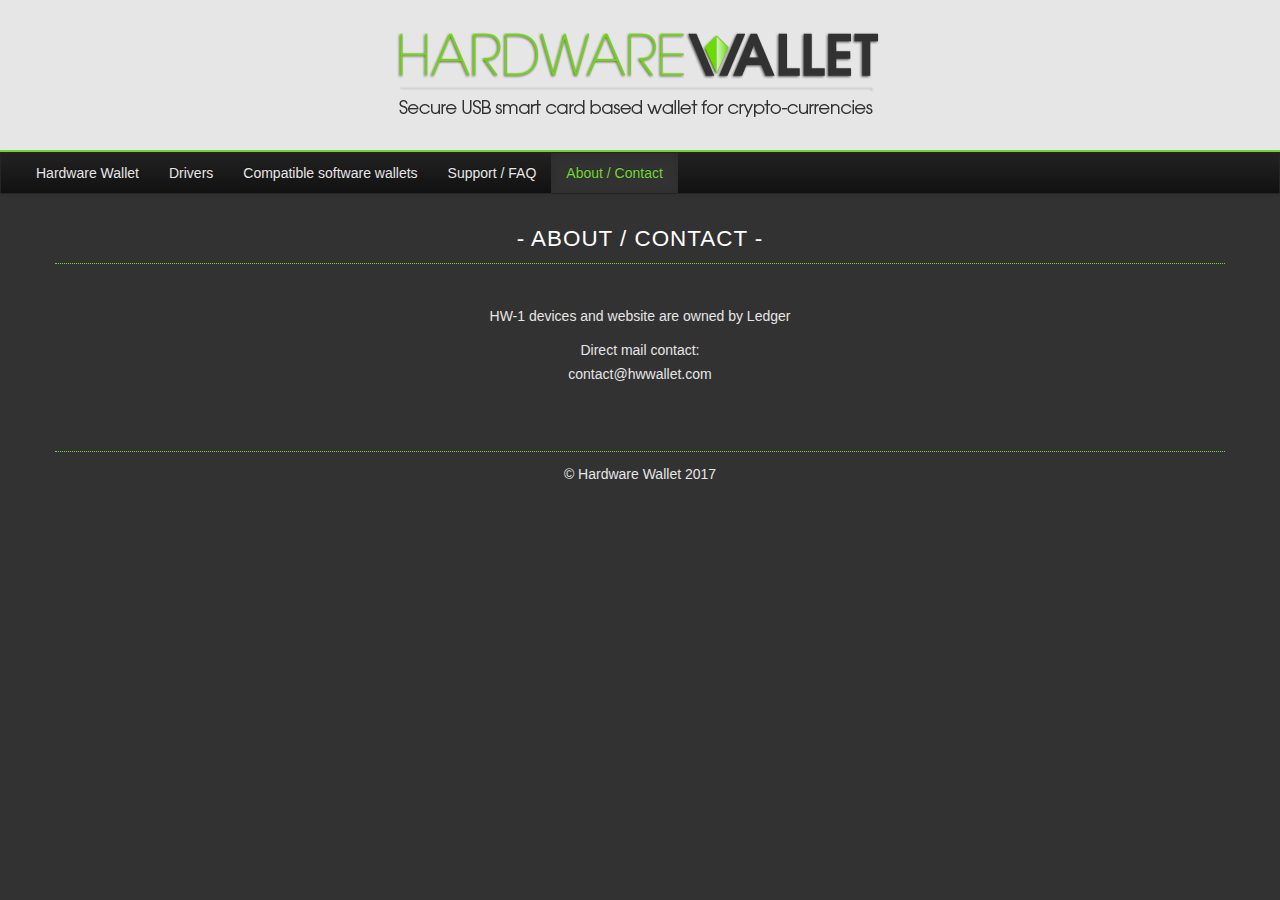
<file: contact.html>
<!DOCTYPE html>
<html lang="en" class="gr__hardwarewallet_com"><head><meta http-equiv="Content-Type" content="text/html; charset=UTF-8">
		
		<title>HardwareWallet.com - Contact</title>
		<meta name="viewport" content="width=device-width, initial-scale=1.0">
		<meta name="description" content="Smartcard implementation of a Bitcoin Hardware Wallet, providing private keys security and anti malware features">
		<meta name="author" content="">

		<!-- Le styles -->
		<link href="./HardwareWallet.com - Contact_files/bootstrap.css" rel="stylesheet">
		<!--  <style>
		  body {padding-top: 60px; /* 60px to make the container go all the way to the bottom of the topbar */}
		</style> -->
		<link href="./HardwareWallet.com - Contact_files/my-bootstrap-responsive.css" rel="stylesheet">
		<link href="./HardwareWallet.com - Contact_files/bootstrap-responsive.css" rel="stylesheet">
		<link href="./HardwareWallet.com - Contact_files/style.css" rel="stylesheet">
		<!-- HTML5 shim, for IE6-8 support of HTML5 elements -->
		<!--[if lt IE 9]>
		  <script src="js/html5shiv.js"></script>
		<![endif]-->
	</head>

	<body data-gr-c-s-loaded="true">
		<div class="entete">
			<a href="https://hwwallet.github.io/hardwarewallet/index.html">
				<div class="centre"><img src="./HardwareWallet.com - Contact_files/HW-logo.png" alt="BTC-logo"></div>
			</a>
		</div>

		<div class="navbar navbar-inverse">
		  <div class="navbar-inner">
			<div class="container">
			  <button type="button" class="btn btn-navbar" data-toggle="collapse" data-target=".nav-collapse">
				<span class="icon-bar"></span>
				<span class="icon-bar"></span>
				<span class="icon-bar"></span>
			  </button>
			  <div class="nav-collapse collapse">
				<ul class="nav">
				  <li><a href="https://hwwallet.github.io/hardwarewallet/index.html">Hardware Wallet</a></li>
				  <li><a href="https://hwwallet.github.io/hardwarewallet/drivers.html">Drivers</a></li>
				  <li><a href="https://hwwallet.github.io/hardwarewallet/software.html">Compatible software wallets</a></li>
				  <li><a href="https://hwwallet.github.io/hardwarewallet/faq.html">Support / FAQ</a></li>
				  <li class="active"><a href="https://hwwallet.github.io/hardwarewallet/contact.html">About / Contact</a></li>
				</ul>
			  </div><!--/.nav-collapse -->
			</div>
		  </div>
		</div>

		<div class="container">
			<h2 class="centre">- About / Contact -</h2>

			<div class="row">
				<div class="span4">
				</div>
				<div class="span4">
					<p class="centre">HW-1 devices and website are owned by Ledger</p>
					<p class="centre">Direct mail contact:<br>contact@hwwallet.com</p>
				</div>
				<div class="span4">
				</div>
			</div>


							

			</div> <!-- /container -->
				
				<div class="container">
					<div class="footer">
						<p class="centre">© Hardware Wallet 2017</p>
				</div>
			
		

		<!-- Le javascript
		================================================== -->
		<!-- Placed at the end of the document so the pages load faster -->
		<script src="./HardwareWallet.com - Contact_files/jquery.js.download"></script>
		<script src="./HardwareWallet.com - Contact_files/bootstrap-transition.js.download"></script>
		<script src="./HardwareWallet.com - Contact_files/bootstrap-alert.js.download"></script>
		<script src="./HardwareWallet.com - Contact_files/bootstrap-modal.js.download"></script>
		<script src="./HardwareWallet.com - Contact_files/bootstrap-dropdown.js.download"></script>
		<script src="./HardwareWallet.com - Contact_files/bootstrap-scrollspy.js.download"></script>
		<script src="./HardwareWallet.com - Contact_files/bootstrap-tab.js.download"></script>
		<script src="./HardwareWallet.com - Contact_files/bootstrap-tooltip.js.download"></script>
		<script src="./HardwareWallet.com - Contact_files/bootstrap-popover.js.download"></script>
		<script src="./HardwareWallet.com - Contact_files/bootstrap-button.js.download"></script>
		<script src="./HardwareWallet.com - Contact_files/bootstrap-collapse.js.download"></script>
		<script src="./HardwareWallet.com - Contact_files/bootstrap-carousel.js.download"></script>
		<script src="./HardwareWallet.com - Contact_files/bootstrap-typeahead.js.download"></script>
</div></body></html>
</file>
<file: HardwareWallet.com - Contact_files/style.css>
body{
	font-family: Helvetica, Arial,sans-serif;
	font-size:14px;
	line-height: 24px;
	font-weight: lighter;
	color: #e6e6e6;
	background-color: #323232;
}
.coming_soon{
	background-image: url(img/comingsoon.png) no-repeat;
	margin: 0;
	padding: 0;
	position: absolute;
}
.row{
	padding-top: 30px;
	padding-bottom: 30px;
}
.entete{
	height:150px;
	background-color:#e6e6e6;
	border-bottom: 2px solid #73d732;
}
.entete img{
	padding-top: 20px;
}
.centre{
	text-align:center;
}
.text_right{
	text-align: right;
	padding-right: 10px;
	bottom: 0;
}
.gras{
	font-weight:bold;
}
.maj{
	text-transform: uppercase;
}
.green{
	color: #73d732;
}
h1{
	font-weight: lighter;
	font-size: 1.2em;
	line-height: 1.6em;
	color: #fff;
}
h2{
	font-weight: lighter;
	font-size: 1.6em;
	line-height: 1.3em;
	color: #fff;
	text-transform: uppercase;
	border-bottom: 1px dotted #73d732;
	padding-bottom: 10px;
	letter-spacing: 1px;
}
h3{
	letter-spacing: 1px;
	font-size: 1.1em;
	line-height: 1.1em;
	color: #fff;
	font-weight: bolder;
	text-transform: uppercase;
	padding: 10px 0;
	margin: 0;

}
a{
	color: #fff;
	transition: all 0.3s ease-in-out;
	-moz-transition: all 0.3s ease-in-out;

}
a:hover{
	color: #bbb;
	text-decoration: none;
	transition: all 0.3s ease-in-out;
	-moz-transition: all 0.3s ease-in-out;
}
a:focus{
	text-decoration: none;
	color: #73d732;
}
.code{
	color: red;
	background-color: #eee;
	font-size: 0.8em;
	padding: 3px;
	border-radius: 2px 2px 2px 2px;
	-moz-border-radius: 2px 2px 2px 2px;
	-webkit-border-radius: 2px 2px 2px 2px;
	border: 0px solid #000000;
}
.note{
	font-size: 0.9em;
}
.navbar .nav > li > a{
	font-family: Helvetica, Arial, sans-serif;
 	color: #e7e7e7;
 	font-weight: lighter;
}
.navbar .nav > li > a:hover{
 	color: #73d732;
}
.navbar-inner{
 	border-radius: 0px 0px 0px 0px;
    box-shadow: 0 1px 4px rgba(0, 0, 0, 0.067);
}
.navbar-inverse .nav .active > a,
.navbar-inverse .nav .active > a:hover,
.navbar-inverse .nav .active > a:focus {
 	color: #73d732;
 	background-color: #323232;
}
.footer{
 	height:100px;
 	margin-top:25px;
 	padding-top: 10px;
 	background-color: #323232;
 	border-top: 1px dotted #73d732;
}
.modal-header{
	background-color: #323232;
	border-bottom: 1px solid #73d732;
}
.modal-body{
	color: #e6e6e6;
	background-color: #222;
}
.modal-footer{
	background-color: #323232;
	box-shadow: none;
	border-radius: 0;
	border-top: 1px solid #73d732;
	padding-top: 10px;
	padding-bottom: 5px;
}
.close{
	color: #fff;
}
.box_element{
	color: #fff;
	min-height: 330px;
	-webkit-box-shadow: inset 0px 0px 0px 0px rgba(0,0,0,0.75);
	-moz-box-shadow: inset 0px 0px 0px 0px rgba(0,0,0,0.75);
	box-shadow: inset 0px 0px 0px 0px rgba(0,0,0,0.75);
	transition: all 0.5s ease-in;
	-moz-transition: all 0.5s ease-in;
}
.box_element:hover{
	color: #73d732;
	background-color: #282828;
	-webkit-box-shadow: inset 0px 0px 13px 0px rgba(0,0,0,0.75);
	-moz-box-shadow: inset 0px 0px 13px 0px rgba(0,0,0,0.75);
	box-shadow: inset 0px 0px 13px 0px rgba(0,0,0,0.75);
	transition: all 0.5s ease-in;
	-moz-transition: all 0.5s ease-in;
}
.box_element:hover img{
	transform: scale(0.96);
	-moz-transform: scale(0.96);
	-webkit-transform: scale(0.96);
	-o-transform: scale(0.96);
	transition: all 0.5s ease-in;
	-moz-transition: all 0.5s ease-in;
	-o-transition: all 0.5s ease-in;
	-webkit-transition: all 0.5s ease-in;
}
.box_element img{
	transition: all 0.5s ease-in;
	-moz-transition: all 0.5s ease-in;
	-o-transition: all 0.5s ease-in;
	-webkit-transition: all 0.5s ease-in;
}
.bottom_forced{
	margin-bottom: 0;
}
.btn_perso{
	min-width: 200px;
	background-color: #222;
	color: #73d732;
	font-size: 0.9em;
	line-height: 30px;
	padding: 5px;
	margin: 5px 0;
	border: 2px groove #323232;
	text-transform: uppercase;
	transition: all 0.2s ease-in;
	-moz-transition: all 0.2s ease-in;
	-o-transition: all 0.2s ease-in;
	-webkit-transition: all 0.2s ease-in;
	
}
.btn_perso:hover{
	background-color: #73d732;
	color: #323232;
	border: 2px groove #323232;
	transition: all 0.2s ease-in;
	-moz-transition: all 0.2s ease-in;
	-o-transition: all 0.2s ease-in;
	-webkit-transition: all 0.2s ease-in;
	
}
.faq {
	cursor: pointer;
}
.faq h3{
	color: #e6e6e6;
	line-height: 18px;
	font-size: 1em;
	font-weight: lighter;
	border-bottom: 1px dotted #222;
	padding: 10px 0px 5px 0px;
	margin-bottom: 10px;
	transition: all 0.3s ease-in;
	-moz-transition: all 0.3s ease-in;
	-o-transition: all 0.3s ease-in;
	-webkit-transition: all 0.3s ease-in;
}
.faq:hover h3{
	color: #73d732;
	border-bottom: 1px dotted #73d732;
	transition: all 0.3s ease-in;
	-moz-transition: all 0.3s ease-in;
	-o-transition: all 0.3s ease-in;
	-webkit-transition: all 0.3s ease-in;
}
.faq .faq_content {
  display: none;
}
</file>
